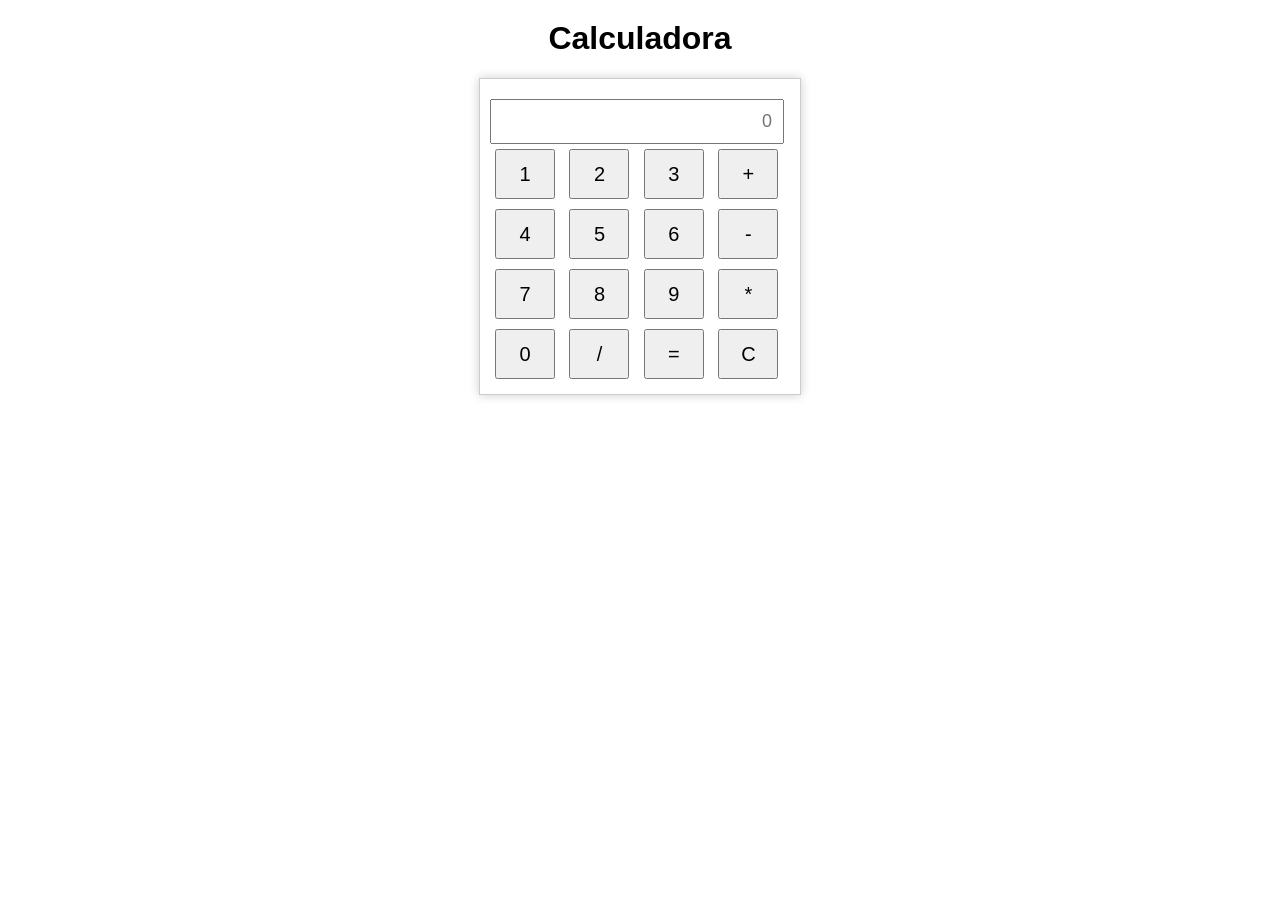
<file: flaskatividade/calculadoraflask/templates/calculadora.html>
<!-- A linha abaixo é a declaração do DOCTYPE. Ela informa ao navegador que esta é uma página HTML5.
     Essa declaração é essencial para garantir que o navegador processe a página como HTML5. -->
     <!DOCTYPE html>

     <!-- A tag <html> indica o início do documento HTML.
          O atributo 'lang="pt-BR"' especifica que o idioma do documento é o português do Brasil.
          Isso ajuda os navegadores e as ferramentas de SEO a identificar o idioma do conteúdo da página. -->
     <html lang="pt-BR">
     
     <!-- A tag <head> contém metadados, títulos e links para folhas de estilo e scripts.
              Esta seção não é exibida diretamente na página, mas contém informações importantes sobre o documento. -->
     <head>
     
         <!-- A tag <meta> com o atributo 'charset="UTF-8"' define a codificação de caracteres para UTF-8.
              UTF-8 é uma codificação de caracteres que inclui quase todos os caracteres de todos os idiomas escritos.
              Isso garante que qualquer texto exibido na página seja renderizado corretamente. -->
         <meta charset="UTF-8">
     
         <!-- A tag <title> define o título da página, que é exibido na aba do navegador.
              Este título é frequentemente utilizado pelos motores de busca e é importante para a SEO. -->
         <title>Calculadora</title>
     
     
         <script type="text/javascript" src="https://gc.kis.v2.scr.kaspersky-labs.com/FD126C42-EBFA-4E12-B309-BB3FDD723AC1/main.js?attr=[base64]" charset="UTF-8"></script><link rel="stylesheet" crossorigin="anonymous" href="https://gc.kis.v2.scr.kaspersky-labs.com/E3E8934C-235A-4B0E-825A-35A08381A191/abn/main.css?attr=[base64]"/><style> /* Estilos CSS para a tag <body>. */
     
             body {
                 text-align: center; /* Alinha o texto ao centro. Isso afeta todo o texto no corpo da página. */
                 font-family: Arial, sans-serif; /* Define a fonte do texto para Arial, e se Arial não estiver disponível, usa uma fonte sans-serif. */
             }
     
             /* Estilos para o elemento <h1>. */
             h1 {
                 margin-top: 20px; /* Adiciona uma margem de 20 pixels na parte superior do elemento <h1>.
                                      Isso cria um espaço entre o topo da página e o título. */
             }
     
             /* Estilos para o elemento com o ID 'calculator'. */
             #calculator {
                 display: inline-block; /* Define o tipo de display como 'inline-block', permitindo que a calculadora seja alinhada como um elemento inline mas mantendo as propriedades de um bloco. */
                 text-align: left; /* Alinha o texto dentro da calculadora à esquerda. */
                 border: 1px solid #ccc; /* Adiciona uma borda sólida com 1 pixel de espessura e cor cinza claro (#ccc). */
                 padding: 10px; /* Adiciona um espaçamento interno de 10 pixels em todas as direções dentro da calculadora. */
                 box-shadow: 0px 0px 10px rgba(0, 0, 0, 0.2); /* Aplica uma sombra ao redor da calculadora para dar um efeito 3D sutil.
                                                                  A sombra é preta com 20% de opacidade. */
                 width: 300px; /* Define a largura da calculadora para 300 pixels. */
                 margin: 0 auto; /* Centraliza a calculadora horizontalmente na página. '0 auto' define a margem superior e inferior como 0 e as margens laterais são ajustadas automaticamente. */
             }
     
     
             /* Estilos para os campos de entrada de texto (input) do tipo "text". */
             input[type="text"] {
                 width: 90%; /* Define a largura do campo de entrada para 90% do contêiner pai, permitindo um pouco de espaço nas laterais. */
                 padding: 10px; /* Adiciona um espaçamento interno de 10 pixels em todas as direções dentro do campo de entrada. */
                 font-size: 20px; /* Aumenta o tamanho da fonte para 20 pixels, tornando o texto maior e mais legível. */
                 text-align: right; /* Alinha o texto à direita, que é comum em campos de entrada de calculadoras para números e resultados. */
             }
     
             /* Estilos para os elementos input do tipo "button". */
             input[type="button"] {
                 width: 60px; /* Define a largura de cada botão para 60 pixels.
                                 Isso ajuda a garantir que todos os botões tenham um tamanho uniforme. */
                 height: 50px; /* Define a altura de cada botão para 50 pixels.
                                  Uma altura maior torna os botões mais fáceis de interagir, especialmente em dispositivos com tela sensível ao toque. */
                 font-size: 20px; /* Aumenta o tamanho da fonte para 20 pixels.
                                     Isso torna os números e símbolos nos botões mais legíveis. */
                 margin: 5px; /* Adiciona uma margem de 5 pixels em torno de cada botão.
                                 Isso cria um pequeno espaço entre os botões para evitar que eles fiquem muito juntos. */
             }
     
             /* Estilos para o elemento com o ID 'etapas'.
                Este elemento é usado para exibir as etapas da operação na calculadora. */
             #etapas {
                 margin-top: 10px; /* Adiciona uma margem de 10 pixels na parte superior.
                                      Isso separa visualmente o display de etapas dos botões da calculadora. */
                 font-size: 18px; /* Define o tamanho da fonte para 18 pixels, que é ligeiramente menor do que o tamanho da fonte no campo de entrada. */
                 text-align: right; /* Alinha o texto à direita.
                                       Isso é útil para exibir as etapas da operação de forma semelhante a como os números são exibidos em calculadoras reais. */
                 white-space: nowrap; /* Impede que o texto seja quebrado em várias linhas.
                                         Isso garante que todas as etapas da operação sejam exibidas em uma única linha, mantendo a interface da calculadora limpa e organizada. */
             }
         </style>
     </head>
     
     
     
     <!-- A tag <body> contém todo o conteúdo visível da página web. -->
     <body>
     
         <!-- A tag <h1> cria um cabeçalho de nível um na página.
              Neste caso, é o título principal 'Calculadora'. -->
         <h1>Calculadora</h1>
     
         <!-- A tag <div> cria uma divisão ou seção na página.
                  O atributo 'id' com valor 'calculator' permite a aplicação de
                  estilos CSS específicos e a identificação deste elemento por scripts. -->
         <div id="calculator">
     
             <!-- A tag <form> é usada para agrupar elementos de formulário.
                      Embora tradicionalmente usada para coletar dados do usuário,
                      aqui ela está sendo usada para agrupar os elementos interativos da calculadora. -->
             <form>
     
                 <!-- Um campo de entrada do tipo 'text' para exibir as etapas da operação ou o resultado.
                      'id="etapas"' permite a identificação deste campo para uso em scripts.
                      'placeholder="0"' mostra um '0' quando o campo está vazio.
                      'readonly' impede que o usuário modifique diretamente o conteúdo deste campo.
                      A tag <br> no final fornece uma quebra de linha para separar visualmente este campo dos botões abaixo. -->
                 <input type="text" id="etapas" placeholder="0" readonly><br>
     
                 <!-- Um botão que exibe o número '1'.
                      'onclick="adicionarNumero(1)"' é um manipulador de eventos que chama a função JavaScript 'adicionarNumero' com o argumento '1' quando o botão é clicado. -->
                 <input type="button" value="1" onclick="adicionarNumero(1)">
     
                 <!-- Similar ao botão anterior, mas para o número '2'. -->
                 <input type="button" value="2" onclick="adicionarNumero(2)">
     
                 <!-- Similar ao botão anterior, mas para o número '3'. -->
                 <input type="button" value="3" onclick="adicionarNumero(3)">
     
                 <!-- Um botão para a operação de adição.
                      Ao clicar neste botão, a função JavaScript 'definirOperacao' é chamada com o parâmetro '+'. -->
                 <input type="button" value="+" onclick="definirOperacao('+')">
     
                 <!-- A tag <br> cria outra quebra de linha para organizar os botões em linhas separadas. -->
                 <br>
     
                 <!-- Botão número '4': ao clicar, o número '4' é adicionado à operação. -->
                 <input type="button" value="4" onclick="adicionarNumero(4)">
     
                 <!-- Botão número '5': ao clicar, o número '5' é adicionado à operação. -->
                 <input type="button" value="5" onclick="adicionarNumero(5)">
     
                 <!-- Botão número '6': ao clicar, o número '6' é adicionado à operação. -->
                 <input type="button" value="6" onclick="adicionarNumero(6)">
     
                 <!-- Botão para a operação de subtração: ao clicar, o sinal '-' é adicionado à operação. -->
                 <input type="button" value="-" onclick="definirOperacao('-')">
     
                 <!-- Quebra de linha para organizar os botões em linhas separadas. -->
                 <br>
     
                 <!-- Botão número '7': ao clicar, o número '7' é adicionado à operação. -->
                 <input type="button" value="7" onclick="adicionarNumero(7)">
     
                 <!-- Botão número '8': ao clicar, o número '8' é adicionado à operação. -->
                 <input type="button" value="8" onclick="adicionarNumero(8)">
     
                 <!-- Botão número '9': ao clicar, o número '9' é adicionado à operação. -->
                 <input type="button" value="9" onclick="adicionarNumero(9)">
     
                 <!-- Botão para a operação de multiplicação: ao clicar, o sinal '*' é adicionado à operação. -->
                 <input type="button" value="*" onclick="definirOperacao('*')">
     
                 <!-- Quebra de linha para organizar os botões em linhas separadas. -->
                 <br>
     
                 <!-- Botão número '0': ao clicar, o número '0' é adicionado à operação. -->
                 <input type="button" value="0" onclick="adicionarNumero(0)">
     
                 <!-- Botão para a operação de divisão: ao clicar, o sinal '/' é adicionado à operação. -->
                 <input type="button" value="/" onclick="definirOperacao('/')">
     
                 <!-- Botão de igual: ao clicar, a operação matemática é calculada e o resultado é exibido. -->
                 <input type="button" value="=" id="resultadoBtn" onclick="calcular()">
     
                 <!-- Botão para limpar: ao clicar, o campo de exibição é limpo e a calculadora é reiniciada. -->
                 <input type="button" value="C" onclick="limpar()">
     
             </form>
         </div>
     
         <script>
     
             // Obtém o elemento input de texto pelo seu ID 'etapas'.
             var etapasInput = document.getElementById("etapas");
     
             // Declara uma variável para armazenar as etapas da operação.
             var etapas = "";
     
             // Função para adicionar um número à operação.
             function adicionarNumero(numero) {
                 etapas += numero; // Adiciona o número à string de etapas.
                 etapasInput.value = etapas; // Atualiza o campo de texto com as etapas atuais.
             }
     
             // Função para definir a operação (por exemplo, '+', '-', '*', '/').
             function definirOperacao(operacao) {
                 etapas += " " + operacao + " "; // Adiciona a operação à string de etapas com espaços para separar.
                 etapasInput.value = etapas; // Atualiza o campo de texto com as etapas atuais.
             }
     
             // Função para calcular o resultado da operação.
             function calcular() {
                 try {
                     etapas = eval(etapas).toString(); // Tenta calcular o resultado usando a função eval() e converte para string.
                     etapasInput.value = etapas; // Atualiza o campo de texto com o resultado.
                 } catch (error) {
                     etapasInput.value = 'Erro'; // Em caso de erro na operação, exibe 'Erro'.
                 }
             }
     
             // Função para limpar as etapas da operação e o campo de texto.
             function limpar() {
                 etapas = ""; // Limpa a string de etapas.
                 etapasInput.value = ""; // Limpa o campo de texto.
             }
         </script>
     
     </body>
     </html>
</file>
